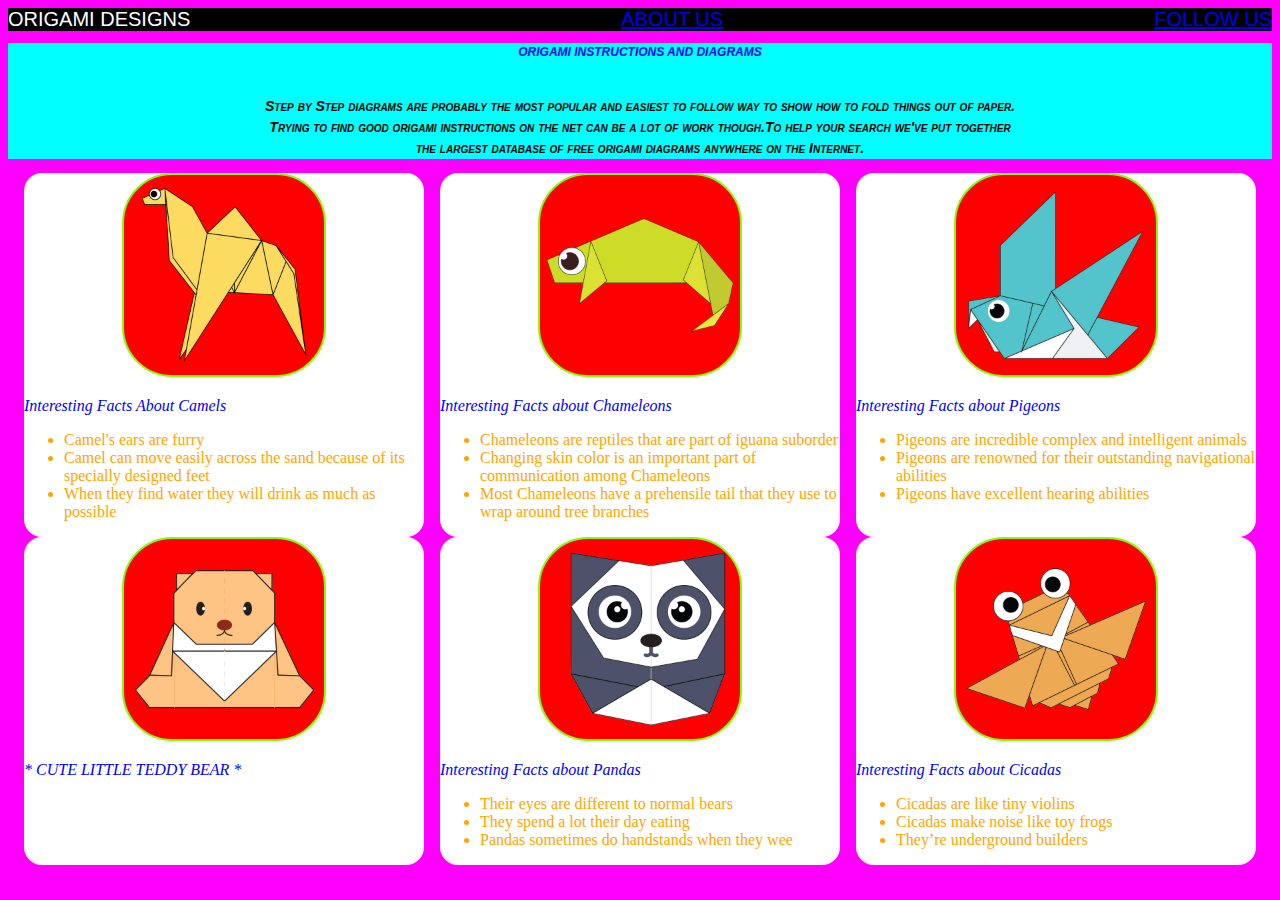
<file: index.html>
<!DOCTYPE html>
<html>
    <head>
        <title> ORIGAMI DESIGNS </title>
        <link rel = "stylesheet"
        type = "text/css"
        href = "style.css"/>
    </head>
    <body>
        <div class = "header">
            <div class = "menu">
                <div>ORIGAMI DESIGNS</div>
                <div><a href = "aboutUs.html">ABOUT US</a></div>
                <div><a href = "followUs.html">FOLLOW US</a></div>
            </div>
        </div>

        <div class = "bodyimg">

            <p>
                ORIGAMI INSTRUCTIONS AND DIAGRAMS
            </p>
            <h3><br>
                Step by Step diagrams are probably the most popular and easiest to follow way to show
                how to fold things out of paper.<br>Trying to find good origami instructions on the net can be a lot of work though.To help your search we've put 
                together<br> the largest database of free origami diagrams anywhere on the Internet.
            </h3>
        
        </div>

        <div class = "grid">
            <div class ="origami">
            <center>
            <a href = "http://origami.me/camel/">
            <img src = "camel.png" width = "200px" height = "200px"></a>
            </center>
            <p><i>Interesting Facts About Camels</i></p>
            <ul>
                <li> Camel's ears are furry </li>
                <li> Camel can move easily across the sand because of its specially designed feet </li>
                <li> When they find water they will drink as much as possible </li>

            </ul>
           </div>

           <div class = "origami">
            <center>
            <a href = "http://origami.me/chameleon/">
            <img src = "chameleon.png" width = 200, height = 200></a>
            </center>
            <p><i>Interesting Facts about Chameleons</i></p>
            <ul>
                <li>Chameleons are reptiles that are part of iguana suborder</li>
                <li>Changing skin color is an important part of communication among Chameleons</li>
                <li>Most Chameleons have a prehensile tail that they use to wrap around tree branches</li>
            </ul>
            </div>

            <div class = "origami">
            <center>
            <a href = "http://origami.me/pigeon/">
            <img src = "pigeon.png" width = 200, height = 200></a>
            </center>
            <p><i>Interesting Facts about Pigeons</i></p>
            <ul>
                <li>Pigeons are incredible complex and intelligent animals</li>
                <li>Pigeons are renowned for their outstanding navigational abilities</li>
                <li>Pigeons have excellent hearing abilities</li>
            </ul>
            </div>
            
            <div class = "origami">
            <center>
            <a href = "http://origami.me/teddy-bear/">
            <img src = "teddy.png" width = 200, height = 200></a>
            </center>
            <p><i> * CUTE LITTLE TEDDY BEAR *</i></p>
            </div>

            <div class = "origami">
            <center>
            <a href = "http://origami.me/panda/">
            <img src = "panda.png" width = 200, height = 200></a>
            </center>
            <p><i>Interesting Facts about Pandas</i></p>
            <ul>
                <li>Their eyes are different to normal bears</li>
                <li>They spend a lot their day eating</li>
                <li>Pandas sometimes do handstands when they wee</li>
            </ul>
            </div>

            <div class = "origami">
            <center>
            <a href = "http://origami.me/flying-cicada/">
            <img src = "cicada.png" width = 200, height = 200></a>
            </center>
            <p><i>Interesting Facts about Cicadas</i></p>
            <ul>
                <li>Cicadas are like tiny violins</li>
                <li>Cicadas make noise like toy frogs</li>
                <li>They’re underground builders</li>
            </ul>
            </div>
        </div>
        
    </body>
</html>
</file>
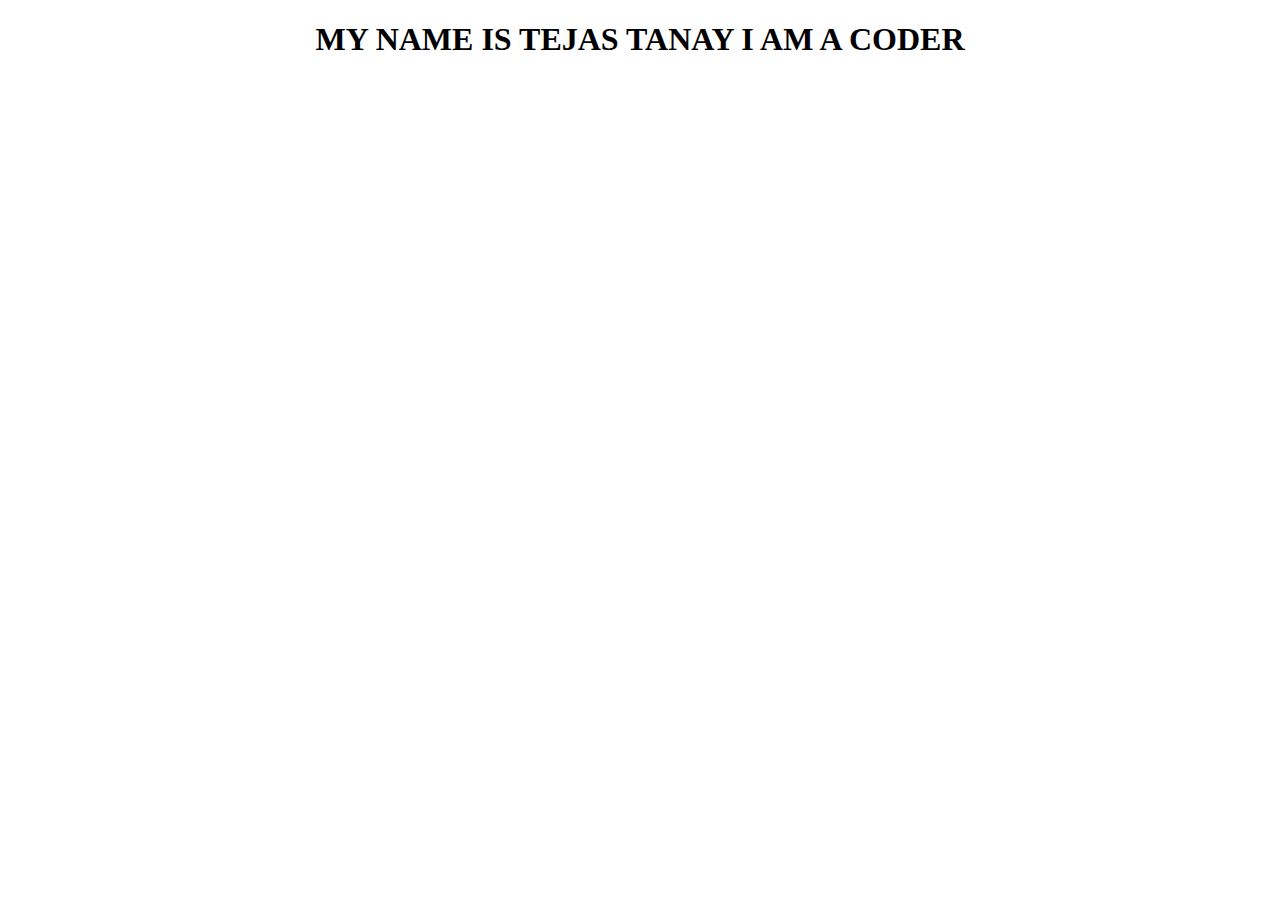
<file: aboutUs.html>
<!DOCTYPE html>
<html>
    <head>
        <title> ABOUT US</title>
    </head>
    <body>
        <center>
        <h1> MY NAME IS TEJAS TANAY I AM A CODER</h1>
    </center>
    </body>
</html>
</file>
<file: style.css>
h1 {
    color:red;
    text-align: center;
    background-color: yellow;
}
p {
    color:blue;
}
li {
    color:orange;
}
.menu{
    display:flex;
    justify-content: space-between;
    background-color: black;
    font-size: 20px;
    font-family: sans-serif;
    color:white;
}

.bodyimg{
    text-align: center;
    font:italic small-caps bold 12px/1.5 Helvetica, Arial, sans-serif;
    background-color: cyan;
    
}
.grid img{
    border: 2px solid black;
    border-radius: 50px;
    background-color: red;
    border-color: chartreuse;
}
.origami{
    border-radius: 18px;
    background-color: white;

    width: 400px;
    font-family: fantasy;
}
body{
    background-color: magenta;
}
.grid{
    display: flex;
    flex-wrap: wrap;
    justify-content: space-evenly;
}
</file>
